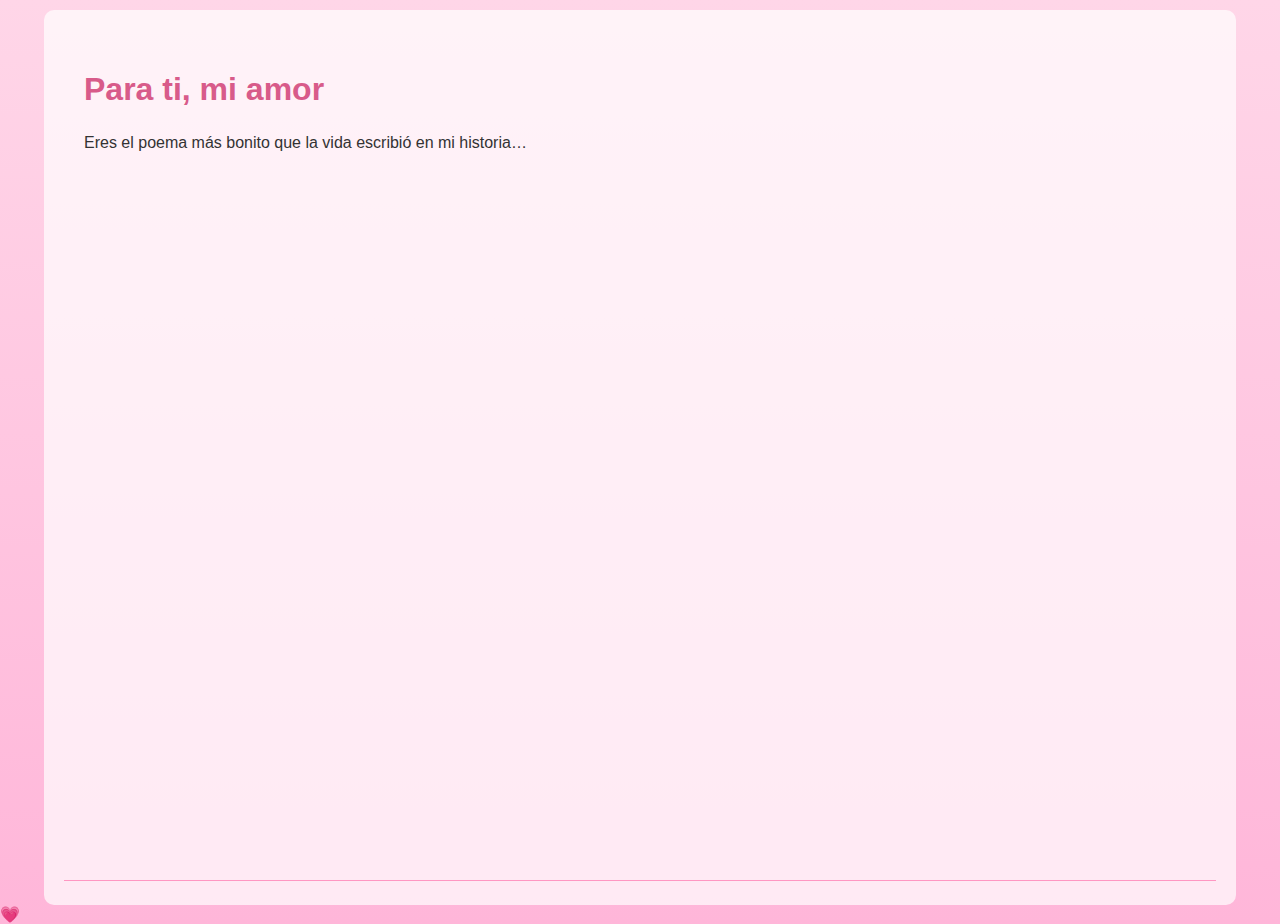
<file: index.html>
<!DOCTYPE html>
<html lang="es">
<head>
<meta charset="UTF-8">
<meta name="viewport" content="width=device-width, initial-scale=1.0">
<title>Para mi princesa</title>
<link rel="stylesheet" href="style.css">
</head>
<body>

<div id="book">
    <div class="page">
        <h1>Para ti, mi amor</h1>
        <p>Eres el poema más bonito que la vida escribió en mi historia…</p>
    </div>

    <div class="page">
        <h2>Mi cielo</h2>
        <p>Desde que llegaste, todo es más suave, más cálido, más nuestro…</p>
    </div>

    <div class="page">
        <h2>Mi 26 de Noviembre</h2>
        <p>Hoy celebro tenerte, sentirte, amarte…</p>
    </div>

    <div class="page">
        <h2>Tu constelación</h2>
        <canvas id="constellation"></canvas>
    </div>

    <div class="page">
        <h2>Poema largo</h2>
        <p>Mi amor, tú eres la razón por la que todo en mi vida toma sentido...</p>
    </div>

    <div class="page">
        <h2>Gracias por existir</h2>
        <p>Qué fortuna la mía coincidir contigo.</p>
    </div>

    <div class="page">
        <h2>Final</h2>
        <p>Ahora abre el segundo libro…</p>
        <a href="index2.html" class="btn">Abrir el segundo libro</a>
    </div>
</div>

<script src="script.js"></script>
</body>
</html>
</file>
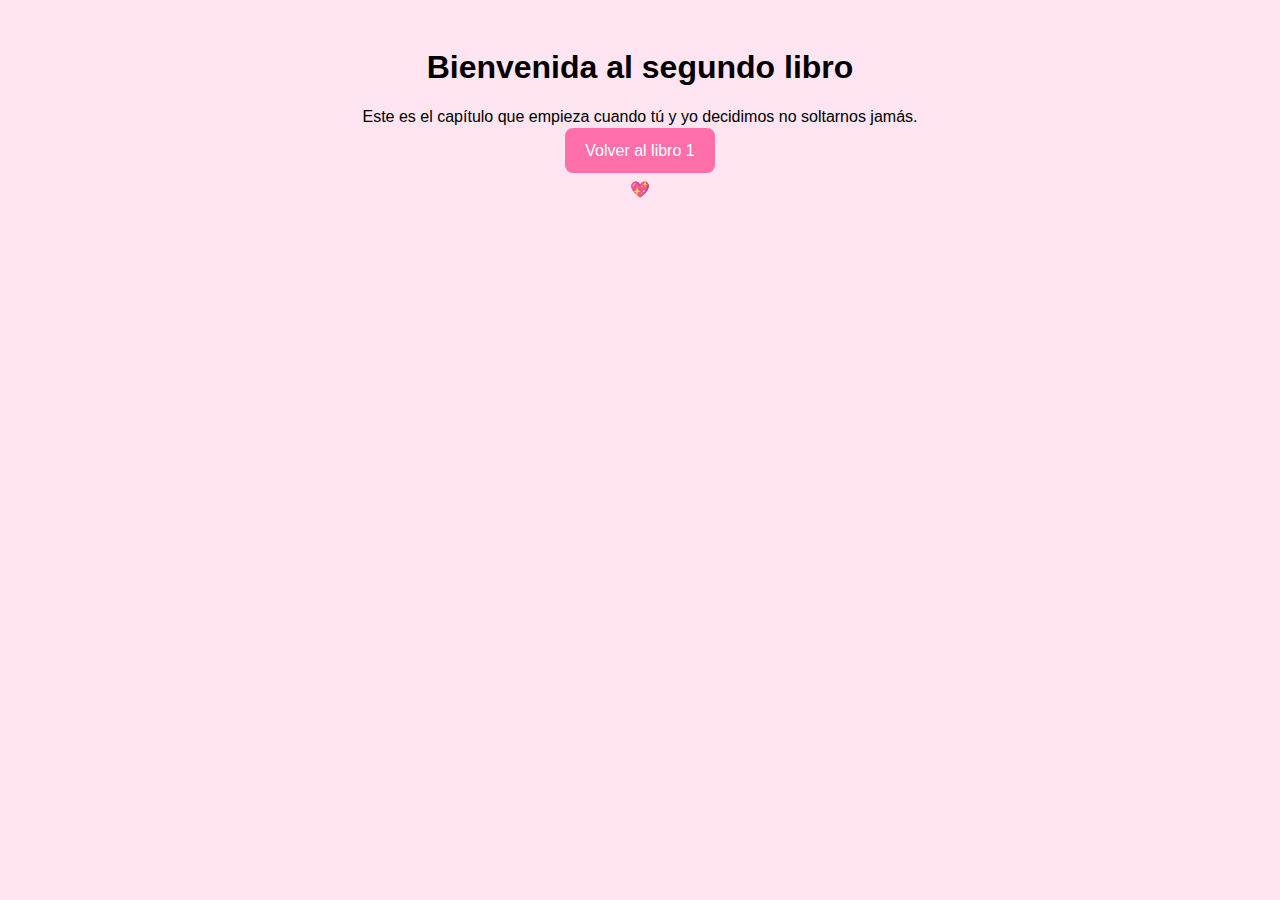
<file: index2.html>
<!DOCTYPE html>
<html lang="es">
<head>
<meta charset="UTF-8">
<meta name="viewport" content="width=device-width, initial-scale=1.0">
<title>Segundo libro</title>
<link rel="stylesheet" href="style2.css">
</head>
<body>

<div class="container">
    <h1>Bienvenida al segundo libro</h1>
    <p>Este es el capítulo que empieza cuando tú y yo decidimos no soltarnos jamás.</p>

    <a href="index.html" class="btn">Volver al libro 1</a>
</div>

<script src="script2.js"></script>
</body>
</html>
</file>
<file: style.css>
body {
    margin: 0;
    padding: 0;
    background: linear-gradient(#ffd6e8, #ffb6d9);
    overflow: hidden;
    font-family: 'Poppins', sans-serif;
}

#book {
    width: 90%;
    height: 95vh;
    margin: auto;
    margin-top: 10px;
    background: rgba(255, 255, 255, 0.7);
    border-radius: 10px;
    padding: 20px;
    overflow-y: scroll;
}

.page {
    min-height: 90vh;
    padding: 20px;
    border-bottom: 1px solid #ff97c2;
}

h1, h2 {
    color: #d85b8a;
}

p {
    color: #333;
    line-height: 1.6;
}

.btn {
    display: inline-block;
    padding: 12px 20px;
    background: #ff6fa9;
    color: white;
    border-radius: 8px;
    text-decoration: none;
}
</file>
<file: style2.css>
body {
    background: #ffe4f1;
    font-family: 'Poppins', sans-serif;
    text-align: center;
}

.container {
    padding: 20px;
}

.btn {
    padding: 14px 20px;
    background: #ff6fa9;
    color: white;
    text-decoration: none;
    border-radius: 8px;
}
</file>
